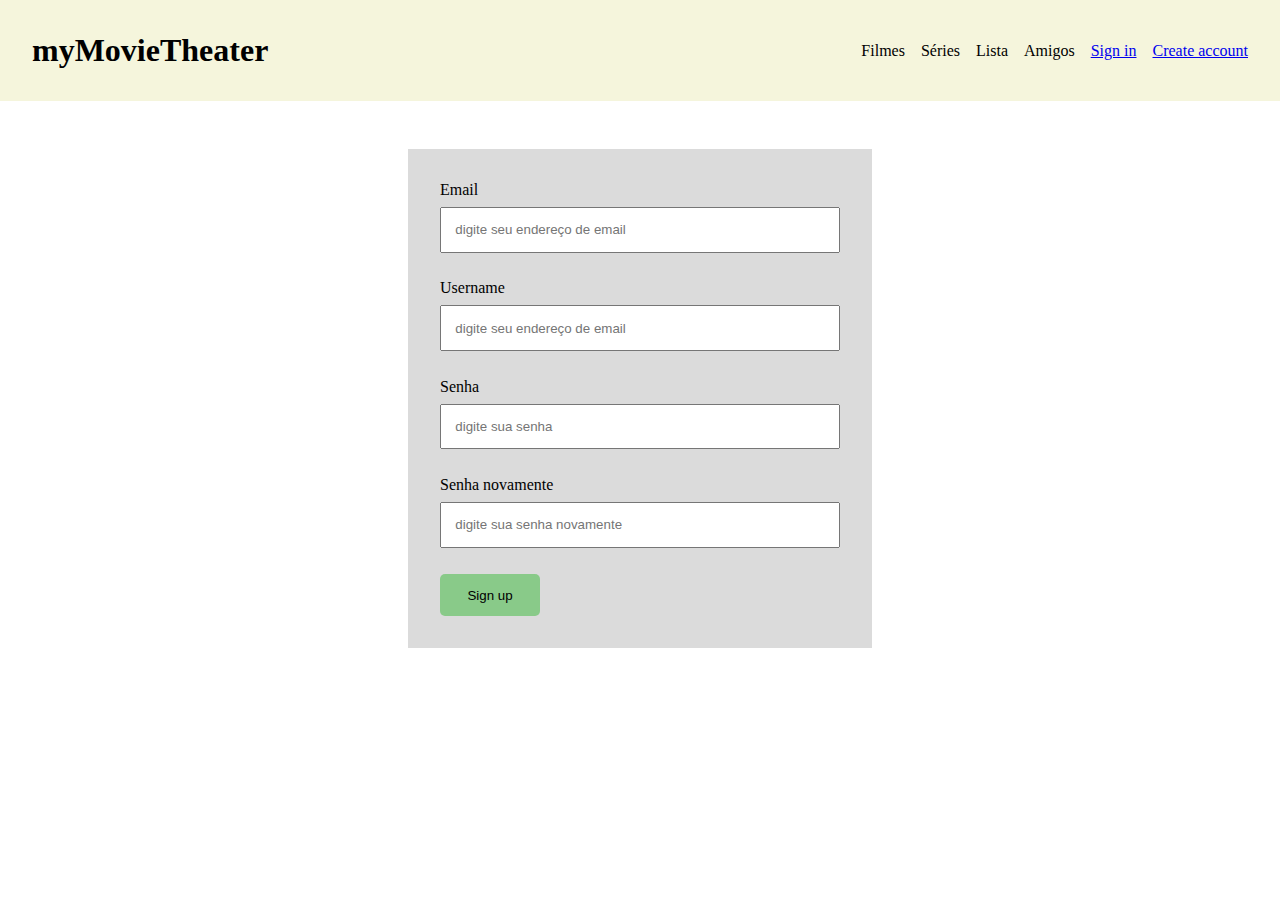
<file: index.html>
<!DOCTYPE html>
<html lang="pt-BR">

<head>
    <meta charset="UTF-8">
    <meta http-equiv="X-UA-Compatible" content="IE=edge">
    <meta name="viewport" content="width=device-width, initial-scale=1.0">
    <title>myMovieTheater</title>
    <link rel="stylesheet" href="styles.css">
</head>

<body>
    <header>
        <h1>myMovieTheater</h1>
        <nav>
            <ul>
                <li>Filmes</li>
                <li>Séries</li>
                <li>Lista</li>
                <li>Amigos</li>
                <li> <a href="login.html">Sign in</a> </li>
                <li> <a href="index.html"> Create account </a> </li>
            </ul>
        </nav>
    </header>
    <main>
        <section>
            <div class="formulario-container">
                <form action="">
                    <label for="email">Email</label>
                    <input name= "email" type="text" placeholder="digite seu endereço de email">
                    <label for="username">Username</label>
                    <input name= "username" type="text" placeholder="digite seu endereço de email">
                    <label for="senha">Senha</label>
                    <input name= "senha" type="text" placeholder="digite sua senha">
                    <label for="confirma-senha">Senha novamente</label>
                    <input name= "confirma-senha" type="text" placeholder="digite sua senha novamente">
                    
                    <button type="submit">Sign up</button>
                </form>
            </div>
        </section>
    </main>
</body>

</html>
</file>
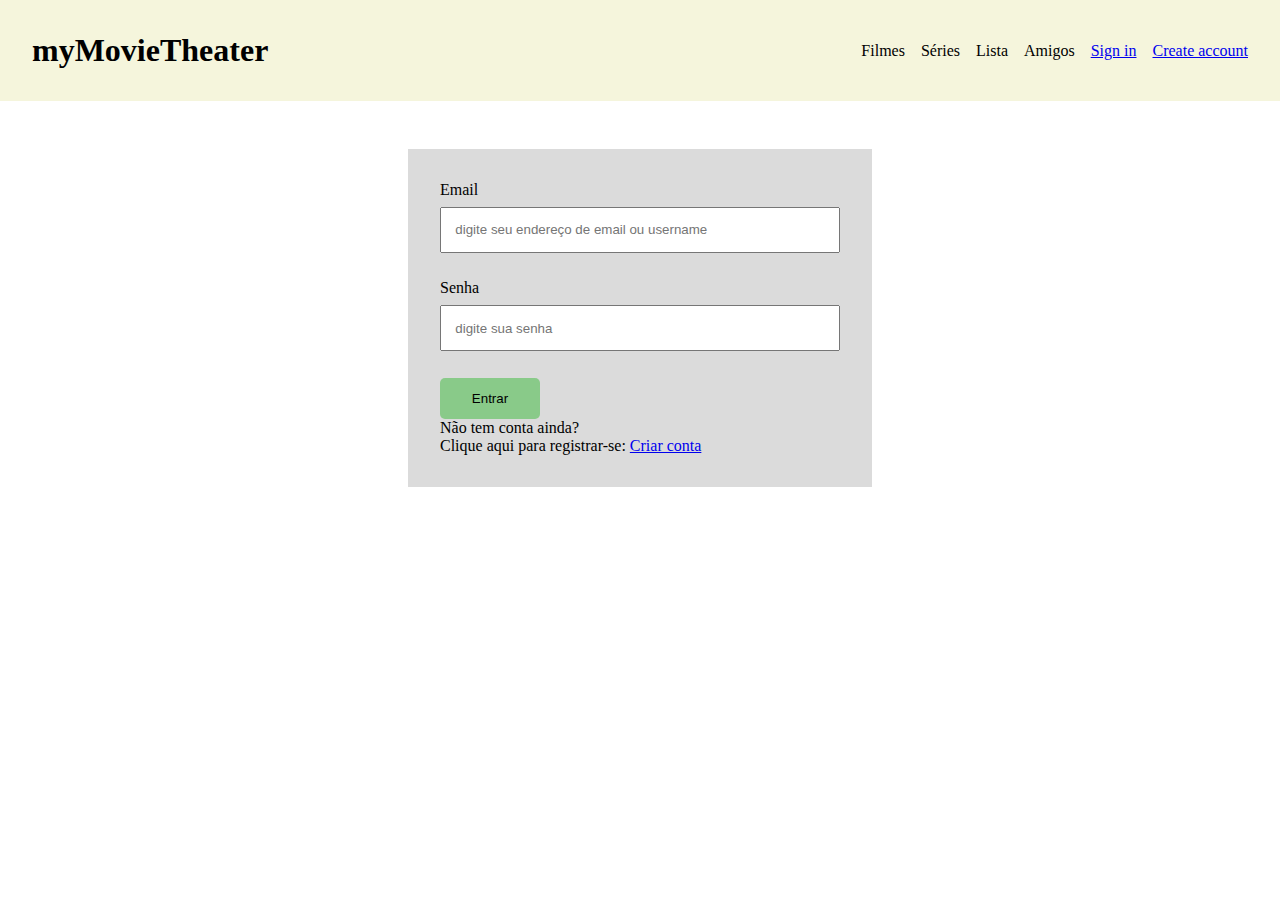
<file: login.html>
<!DOCTYPE html>
<html lang="pt-BR">

<head>
    <meta charset="UTF-8">
    <meta http-equiv="X-UA-Compatible" content="IE=edge">
    <meta name="viewport" content="width=device-width, initial-scale=1.0">
    <title>myMovieTheater</title>
    <link rel="stylesheet" href="styles.css">
</head>

<body>
    <header>
        <h1>myMovieTheater</h1>
        <nav>
            <ul>
                <li>Filmes</li>
                <li>Séries</li>
                <li>Lista</li>
                <li>Amigos</li>
                <li> <a href="login.html">Sign in</a> </li>
                <li> <a href="index.html"> Create account </a> </li>
            </ul>
        </nav>
    </header>
    <main>
        <section>
            <div class="formulario-container">
                <form action="">
                    <label for="email-ou-username">Email</label>
                    <input name= "email" type="text" placeholder="digite seu endereço de email ou username">
                    <label for="senha">Senha</label>
                    <input name= "senha" type="text" placeholder="digite sua senha">
                    
                    <button type="submit">Entrar</button>
                </form>

                <p>Não tem conta ainda?</p>
                <p>Clique aqui para registrar-se: <a href="index.html">Criar conta</a></p>
            </div>
        </section>
    </main>
</body>

</html>
</file>
<file: styles.css>
*{
    margin: 0;
    padding: 0;
}

header{
    display: flex;
    padding: 2em;
    justify-content: space-between;
    align-items: center;
    background-color: beige;
}

header ul{
    display: flex;
    list-style: none;
}

header li{
    margin-left: 1em;
}


/* ------------------------------- */
section{
    margin: 3em;
    display: flex;
    justify-content: center;
}

.formulario-container{
    width: 400px;
    background-color: rgba(1, 1, 1, 0.142);
    padding: 2em;
}

form{
    display: flex;
    flex-direction: column;
}


form input{
    margin-top: 8px;
    margin-bottom: 2em;
    padding: 1em;
}

button{
    width: 100px;
    padding: 1em;
    border-radius: 5px;
    border: none;
    background-color: rgba(91, 193, 91, 0.642);
    cursor: pointer;
}
</file>
